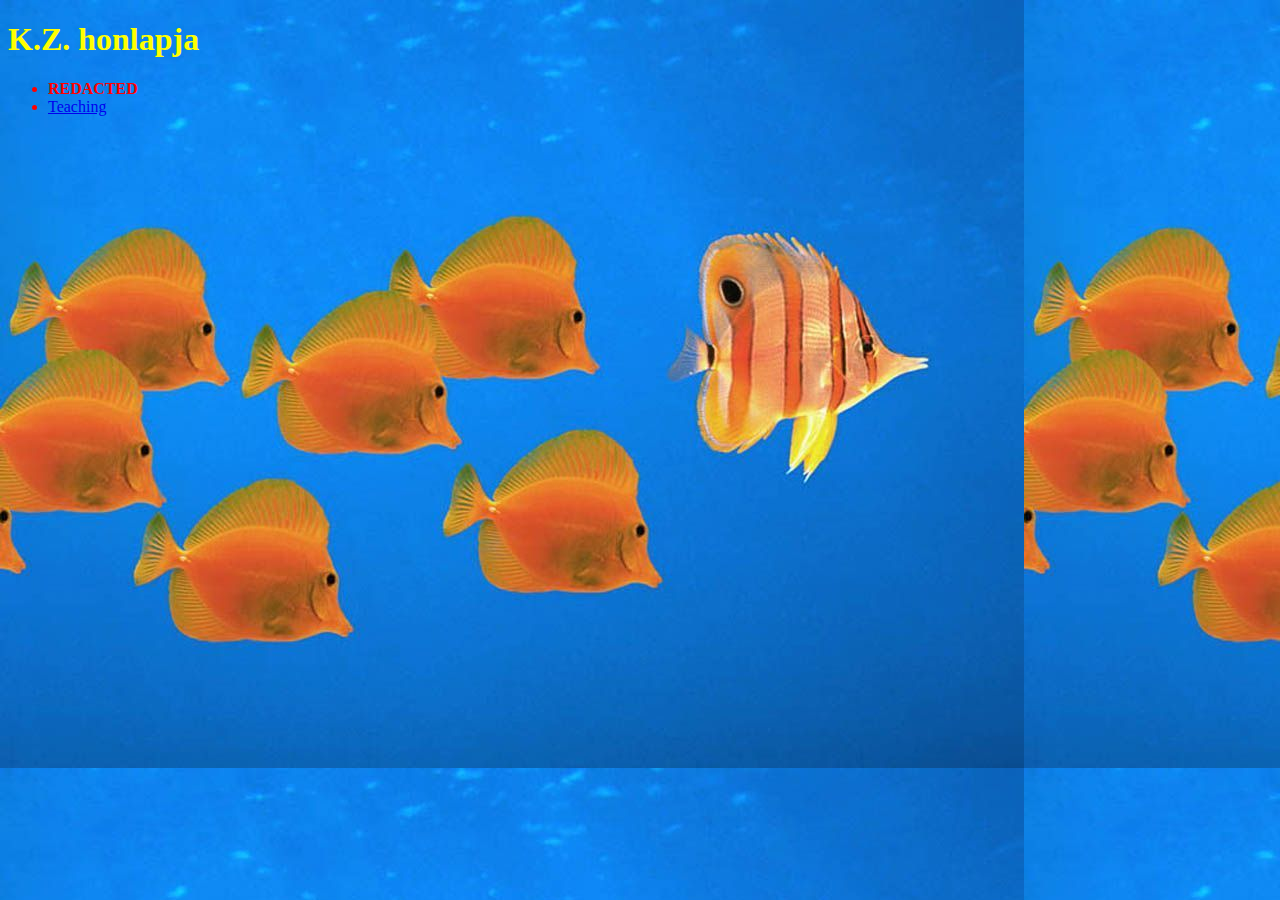
<file: index.html>
<!DOCTYPE html>
<html>
<head>
<title>K.Z.Home page</title>
<style>
body {
  background-image: url('/images/fish.jpg');
}
</style>
</head>
<body>
<h1 style= "color:yellow;"><strong>K.Z. honlapja</strong></h1>
<ul style= "color:red;">
	<li><b> REDACTED </b></li>
	<li> <a href="/Teaching/index.html"> Teaching
		</a> </li>
</ul>
</body>
</html>
</file>
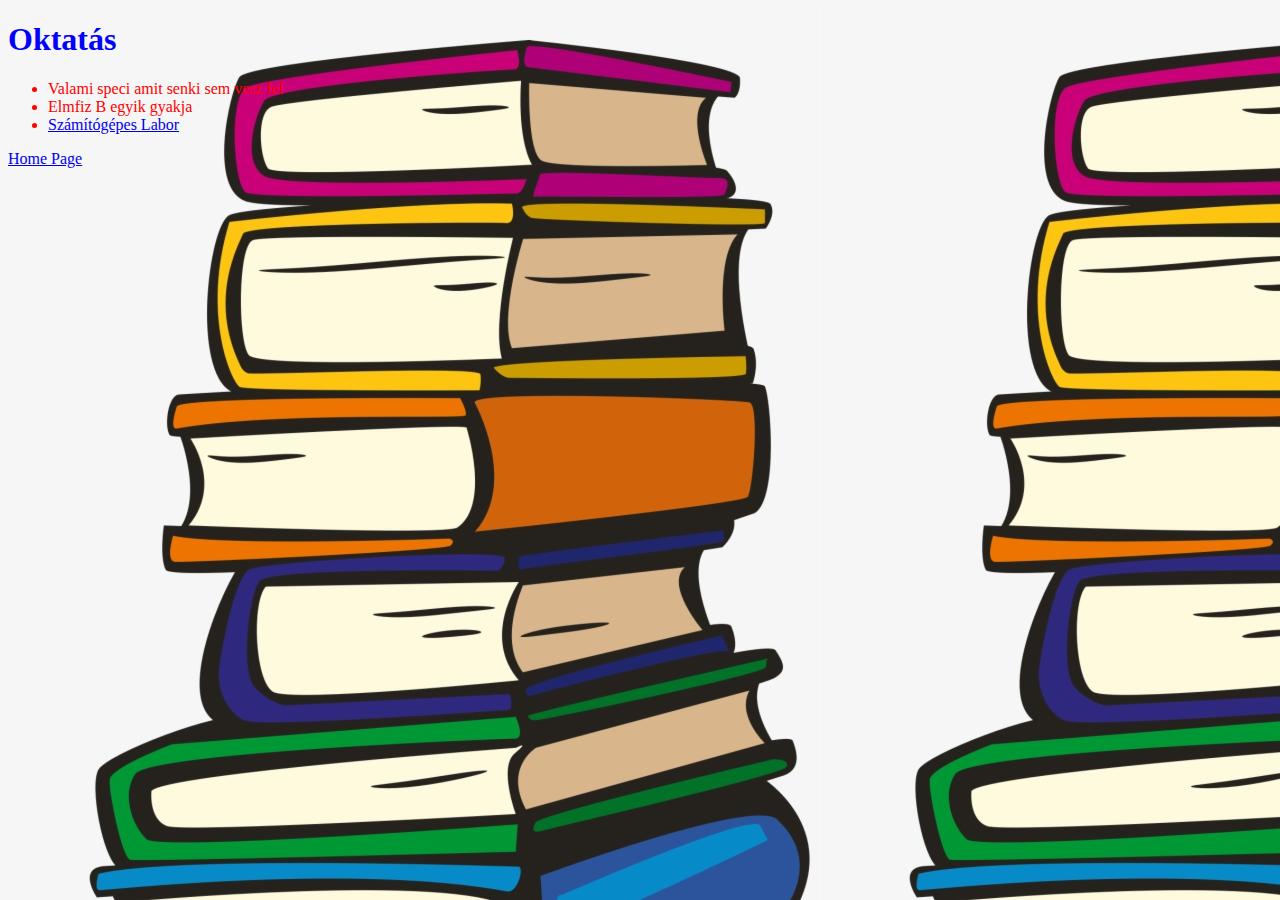
<file: Teaching/index.html>
<!DOCTYPE html>
<html>
<head>
<title>Teaching</title>
<style>
body {
  background-image: url('/Teaching/images/books.jpg');
}
</style>
</head>
<body>
<h1 style= "color:blue;"><strong>Oktatás</strong></h1>
<ul style= "color:red;">
	<li> Valami speci amit senki sem vesz fel </li>
	<li> Elmfiz B egyik gyakja </li>
	<li> <a href="/Teaching/Labor/index.html"> Számítógépes Labor
		</a> </li>
</ul>
<p style= "color:yellow;"> <a href="/index.html">Home Page
		</a> </p>
</body>
</html>
</file>
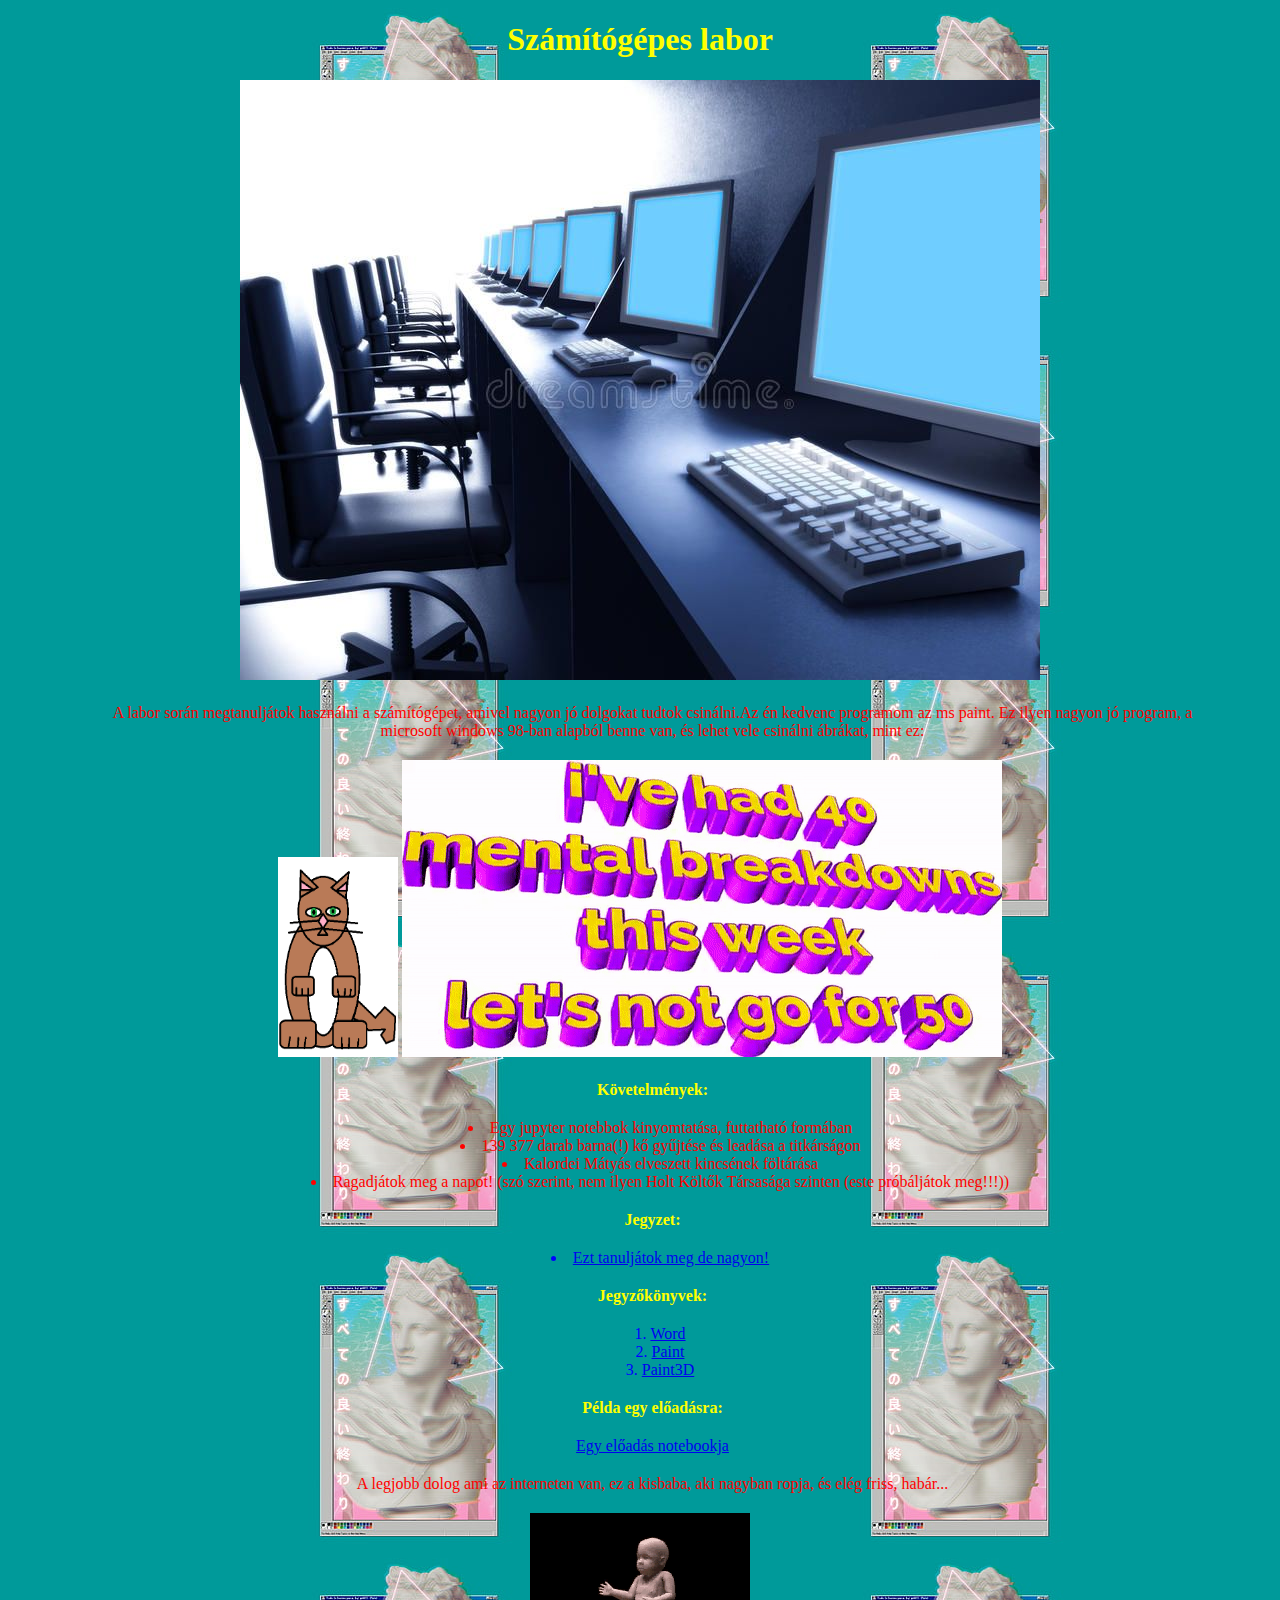
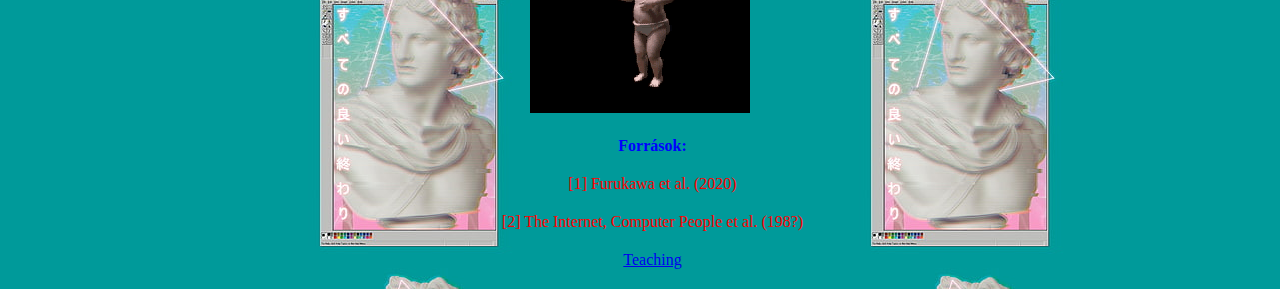
<file: Teaching/Labor/index.html>
<!DOCTYPE html>
<html>
<head>
<title>Számítógépes Labor</title>
<link rel="stylesheet" type="text/css" href="/main.css">
</head>
<body>
<h1 style= "color:yellow;"><strong>Számítógépes labor</strong></h1>
<img src="/Teaching/Labor/images/szamitogepes.jpg">
<p style= "color:red;">A labor során megtanuljátok használni a számítógépet, 
amivel nagyon jó dolgokat tudtok csinálni.Az én kedvenc programom az ms paint. 
Ez ilyen nagyon jó program, a microsoft windows 98-ban alapból benne van, 
és lehet vele csinálni ábrákat, mint ez:</p>
<img src="/Teaching/Labor/images/macska.png" width="120" height="200">
<img src="/Teaching/Labor/images/animatedtext.gif">
<p style= "color:yellow";><b>Követelmények:</b></p>
<ul style="color:red;">
	<li>Egy jupyter notebbok kinyomtatása, futtatható formában</li>
	<li>139 377 darab barna(!) kő gyűjtése és leadása a titkárságon</li>
	<li>Kalordei Mátyás elveszett kincsének föltárása</li>
	<li>Ragadjátok meg a napot! (szó szerint, nem ilyen Holt Költők Társasága szinten (este próbáljátok meg!!!))</li>
</ul>
<p style= "color:yellow;"><b>Jegyzet:</b></p>
<ul style= "color:blue;">
	<li> <a href="http://fizweb.elte.hu/download/Fizika-BSc/!BSc-Laborok/Elektronika-laboratorium/ELTE-elektronika-lab-jegyzet.pdf"> 
	Ezt tanuljátok meg de nagyon! </a></li>
</ul>
<p style= "color:yellow;"><b>Jegyzőkönyvek:</b></p> 
<ol style="color:blue;">
	<li> <a href="/Teaching/Labor/downloads/jegyzo1.pdf" download="jegyzo1"> Word
		</a> </li>
	<li> <a href="/Teaching/Labor/downloads/jegyzo2.pdf" download="jegyzo2"> Paint
		</a> </li>
	<li> <a href="/Teaching/Labor/downloads/jegyzo3.pdf" download="jegyzo3"> Paint3D
		</a> </li>
</ol>
<p style= "color:yellow;"><b> Példa egy előadásra:</b></p>
<p style= "color:yellow;"><a href="/Faszaplotok.slides.html"> Egy előadás notebookja </a></p>
<p style= "color:red;"> A legjobb dolog ami az interneten van, ez a kisbaba, aki nagyban ropja, és elég friss, habár... </p>
<img src="/Teaching/Labor/images/bébi.gif">
<p style= "color:blue;"><strong> Források: </strong></p>
<p style= "color:red;">[1] Furukawa et al. (2020) </p>
<p style= "color:red;">[2] The Internet, Computer People et al. (198?) </p>
<p style= "color:yellow;"> <a href="/Teaching/index.html"> Teaching </a></p>
</body>
</html>
</file>
<file: main.css>
body {		
 background-image: url("/Teaching/Labor/images/windows.jpg");			
 text-align: center;
 }
ul {
 list-style-position: inside;
}
ol {
 list-style-position: inside;
}
p {
  margin: 20px 75px 20px 100px;
}
</file>
